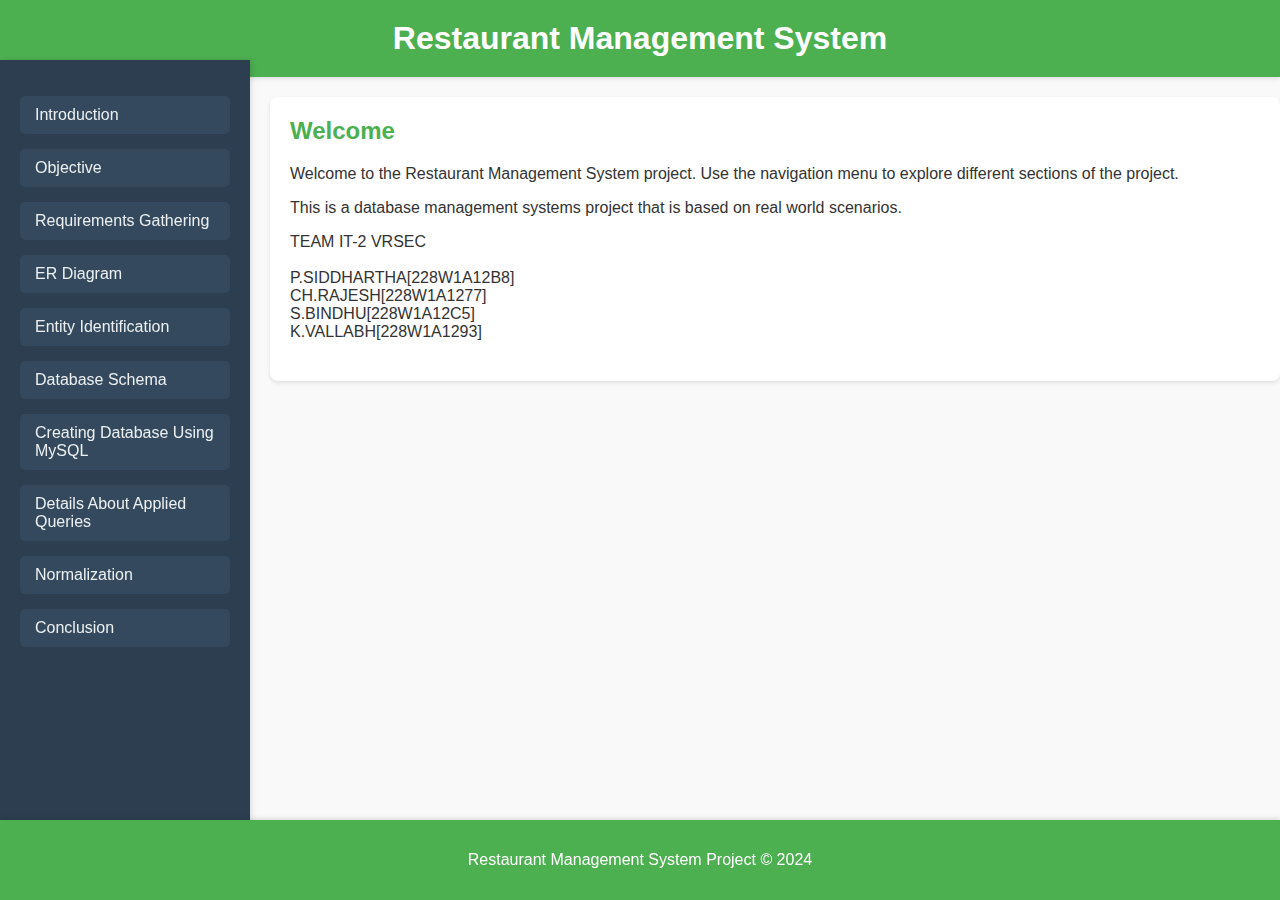
<file: index.html>
<!DOCTYPE html>
<html lang="en">
<head>
    <meta charset="UTF-8">
    <meta name="viewport" content="width=device-width, initial-scale=1.0">
    <title>Restaurant Management System</title>
    <link rel="stylesheet" href="style.css">
</head>
<body>
    <header>
        <h1>Restaurant Management System</h1>
    </header>
    <div id="container">
        <nav>
            <ul>
                <li><a href="introduction.html">Introduction</a></li>
                <li><a href="objective.html">Objective</a></li>
                <li><a href="requirements.html">Requirements Gathering</a></li>
                <li><a href="er_diagram.html">ER Diagram</a></li>
                <li><a href="entity_identification.html">Entity Identification</a></li>
                <li><a href="database_schema.html">Database Schema</a></li>
                <li><a href="creating_database.html">Creating Database Using MySQL</a></li>
                <li><a href="applied_queries.html">Details About Applied Queries</a></li>
                <li><a href="normalization.html">Normalization</a></li>
                <li><a href="conclusion.html">Conclusion</a></li>
            </ul>
        </nav>
        <div id="content">
            <section>
                <h2>Welcome</h2>
                <p>Welcome to the Restaurant Management System project. Use the navigation menu to explore different sections of the project.</p>
                <p>This is a database management systems project that is based on real world scenarios.</p>
                <p>TEAM IT-2 VRSEC<br><br>
                P.SIDDHARTHA[228W1A12B8] <br>
                CH.RAJESH[228W1A1277]<br>
                S.BINDHU[228W1A12C5]<br>
                K.VALLABH[228W1A1293]<br></p>
            </section>
        </div>
    </div>
    <footer>
        <p>Restaurant Management System Project &copy; 2024</p>
    </footer>
</body>
</html>
</file>
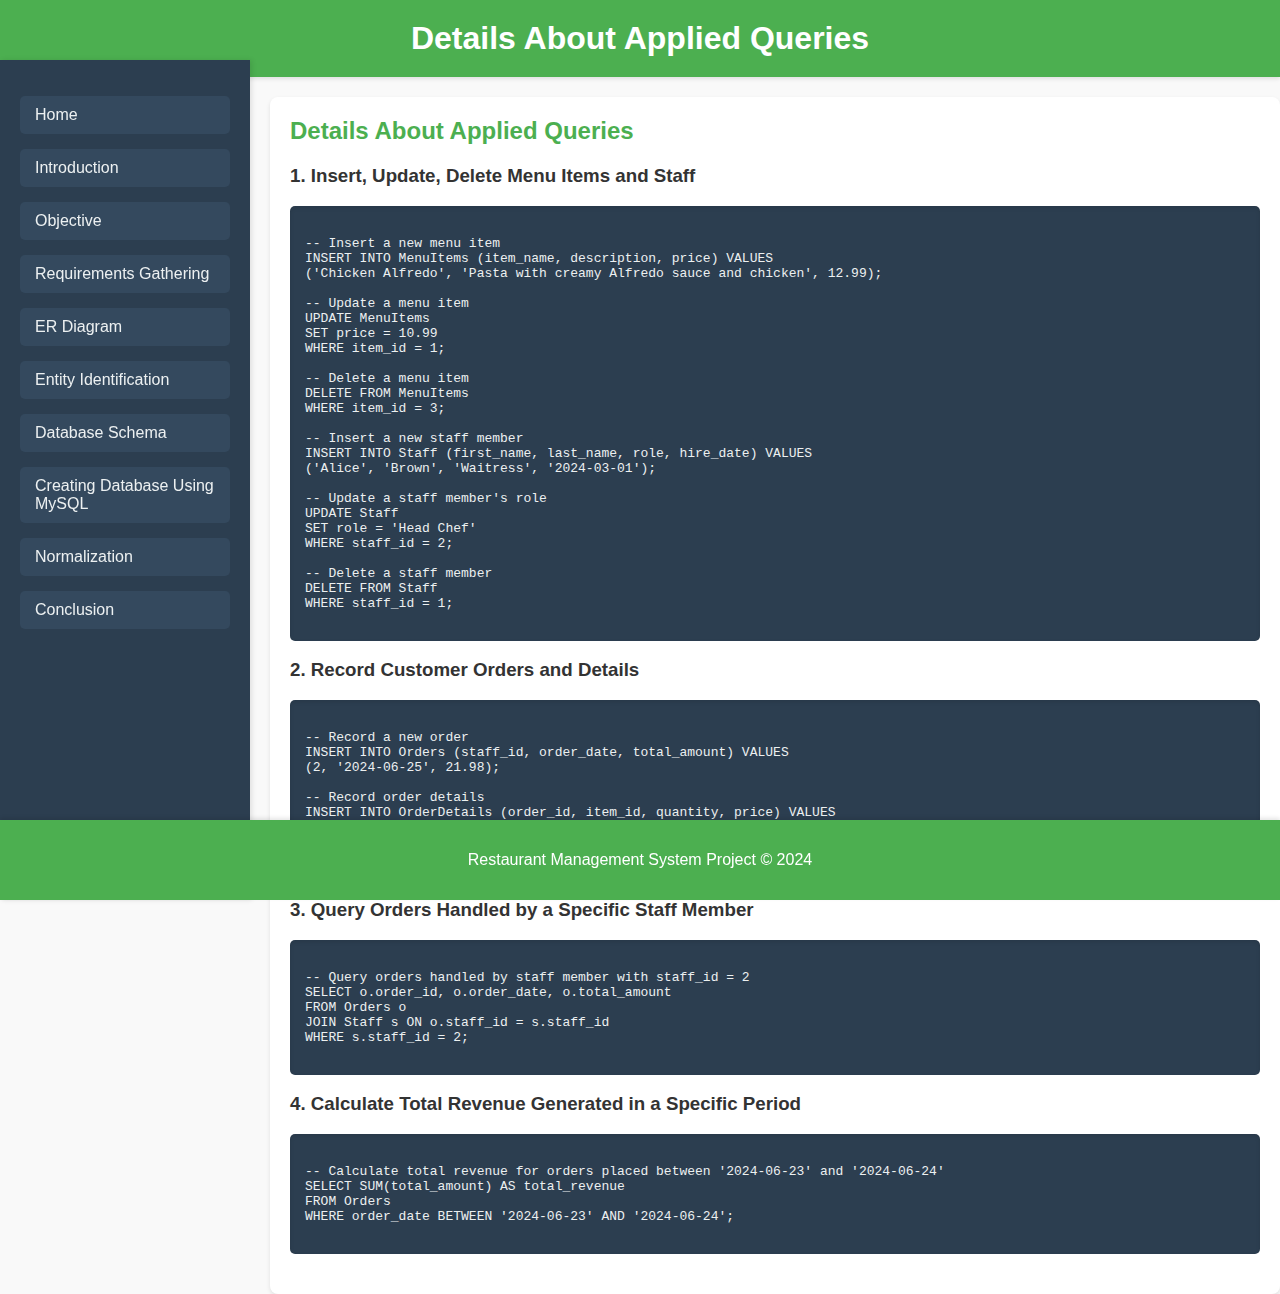
<file: applied_queries.html>
<!DOCTYPE html>
<html lang="en">
<head>
    <meta charset="UTF-8">
    <meta name="viewport" content="width=device-width, initial-scale=1.0">
    <title>Details About Applied Queries</title>
    <link rel="stylesheet" href="style.css">
</head>
<body>
    <header>
        <h1>Details About Applied Queries</h1>
    </header>
    <div id="container">
        <nav>
            <ul>
                <li><a href="index.html">Home</a></li>
                <li><a href="introduction.html">Introduction</a></li>
                <li><a href="objective.html">Objective</a></li>
                <li><a href="requirements.html">Requirements Gathering</a></li>
                <li><a href="er_diagram.html">ER Diagram</a></li>
                <li><a href="entity_identification.html">Entity Identification</a></li>
                <li><a href="database_schema.html">Database Schema</a></li>
                <li><a href="creating_database.html">Creating Database Using MySQL</a></li>
                <li><a href="normalization.html">Normalization</a></li>
                <li><a href="conclusion.html">Conclusion</a></li>
            </ul>
        </nav>
        <div id="content">
            <section>
                <h2>Details About Applied Queries</h2>
                <h3>1. Insert, Update, Delete Menu Items and Staff</h3>
                <pre><code>
-- Insert a new menu item
INSERT INTO MenuItems (item_name, description, price) VALUES
('Chicken Alfredo', 'Pasta with creamy Alfredo sauce and chicken', 12.99);

-- Update a menu item
UPDATE MenuItems
SET price = 10.99
WHERE item_id = 1;

-- Delete a menu item
DELETE FROM MenuItems
WHERE item_id = 3;

-- Insert a new staff member
INSERT INTO Staff (first_name, last_name, role, hire_date) VALUES
('Alice', 'Brown', 'Waitress', '2024-03-01');

-- Update a staff member's role
UPDATE Staff
SET role = 'Head Chef'
WHERE staff_id = 2;

-- Delete a staff member
DELETE FROM Staff
WHERE staff_id = 1;
                </code></pre>

                <h3>2. Record Customer Orders and Details</h3>
                <pre><code>
-- Record a new order
INSERT INTO Orders (staff_id, order_date, total_amount) VALUES
(2, '2024-06-25', 21.98);

-- Record order details
INSERT INTO OrderDetails (order_id, item_id, quantity, price) VALUES
(3, 1, 1, 8.99),
(3, 2, 2, 12.99);
                </code></pre>

                <h3>3. Query Orders Handled by a Specific Staff Member</h3>
                <pre><code>
-- Query orders handled by staff member with staff_id = 2
SELECT o.order_id, o.order_date, o.total_amount
FROM Orders o
JOIN Staff s ON o.staff_id = s.staff_id
WHERE s.staff_id = 2;
                </code></pre>

                <h3>4. Calculate Total Revenue Generated in a Specific Period</h3>
                <pre><code>
-- Calculate total revenue for orders placed between '2024-06-23' and '2024-06-24'
SELECT SUM(total_amount) AS total_revenue
FROM Orders
WHERE order_date BETWEEN '2024-06-23' AND '2024-06-24';
                </code></pre>
            </section>
        </div>
    </div>
    <footer>
        <p>Restaurant Management System Project &copy; 2024</p>
    </footer>
</body>
</html>
</file>
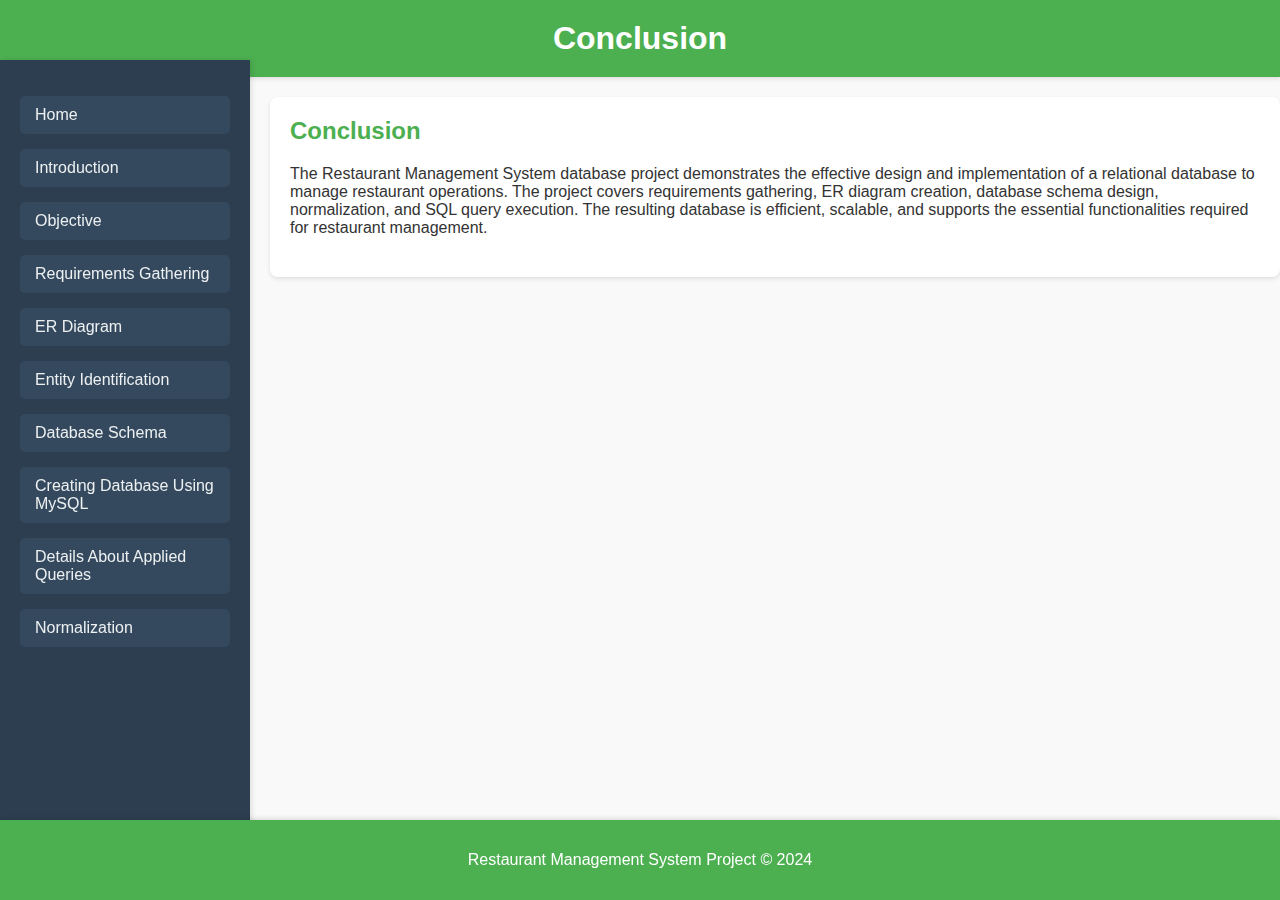
<file: conclusion.html>
<!DOCTYPE html>
<html lang="en">
<head>
    <meta charset="UTF-8">
    <meta name="viewport" content="width=device-width, initial-scale=1.0">
    <title>Conclusion</title>
    <link rel="stylesheet" href="style.css">
</head>
<body>
    <header>
        <h1>Conclusion</h1>
    </header>
    <div id="container">
        <nav>
            <ul>
                <li><a href="index.html">Home</a></li>
                <li><a href="introduction.html">Introduction</a></li>
                <li><a href="objective.html">Objective</a></li>
                <li><a href="requirements.html">Requirements Gathering</a></li>
                <li><a href="er_diagram.html">ER Diagram</a></li>
                <li><a href="entity_identification.html">Entity Identification</a></li>
                <li><a href="database_schema.html">Database Schema</a></li>
                <li><a href="creating_database.html">Creating Database Using MySQL</a></li>
                <li><a href="applied_queries.html">Details About Applied Queries</a></li>
                <li><a href="normalization.html">Normalization</a></li>
            </ul>
        </nav>
        <div id="content">
            <section>
                <h2>Conclusion</h2>
                <p>The Restaurant Management System database project demonstrates the effective design and implementation of a relational database to manage restaurant operations. The project covers requirements gathering, ER diagram creation, database schema design, normalization, and SQL query execution. The resulting database is efficient, scalable, and supports the essential functionalities required for restaurant management.</p>
            </section>
        </div>
    </div>
    <footer>
        <p>Restaurant Management System Project &copy; 2024</p>
    </footer>
</body>
</html>
</file>
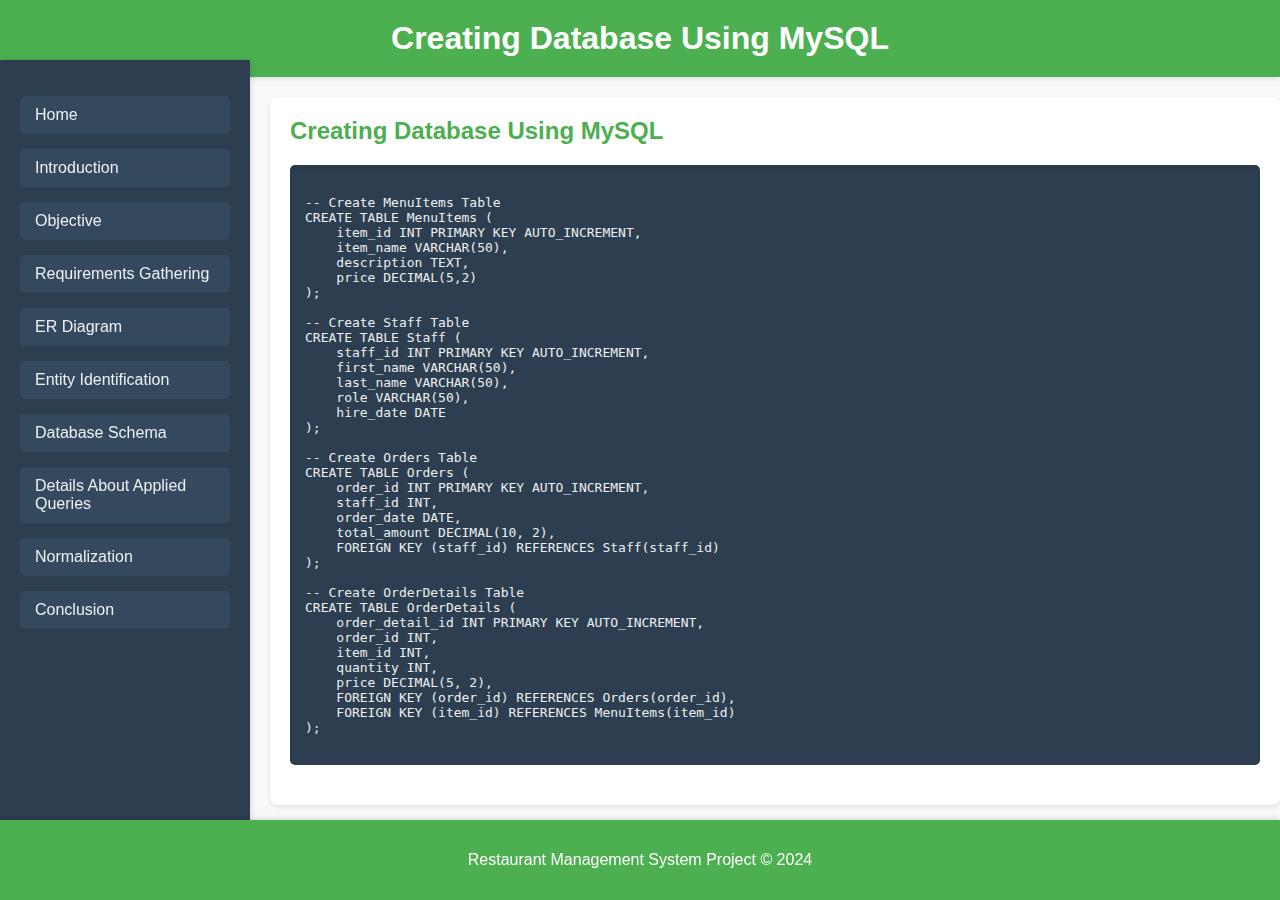
<file: creating_database.html>
<!DOCTYPE html>
<html lang="en">
<head>
    <meta charset="UTF-8">
    <meta name="viewport" content="width=device-width, initial-scale=1.0">
    <title>Creating Database Using MySQL</title>
    <link rel="stylesheet" href="style.css">
</head>
<body>
    <header>
        <h1>Creating Database Using MySQL</h1>
    </header>
    <div id="container">
        <nav>
            <ul>
                <li><a href="index.html">Home</a></li>
                <li><a href="introduction.html">Introduction</a></li>
                <li><a href="objective.html">Objective</a></li>
                <li><a href="requirements.html">Requirements Gathering</a></li>
                <li><a href="er_diagram.html">ER Diagram</a></li>
                <li><a href="entity_identification.html">Entity Identification</a></li>
                <li><a href="database_schema.html">Database Schema</a></li>
                <li><a href="applied_queries.html">Details About Applied Queries</a></li>
                <li><a href="normalization.html">Normalization</a></li>
                <li><a href="conclusion.html">Conclusion</a></li>
            </ul>
        </nav>
        <div id="content">
            <section>
                <h2>Creating Database Using MySQL</h2>
                <pre><code>
-- Create MenuItems Table
CREATE TABLE MenuItems (
    item_id INT PRIMARY KEY AUTO_INCREMENT,
    item_name VARCHAR(50),
    description TEXT,
    price DECIMAL(5,2)
);

-- Create Staff Table
CREATE TABLE Staff (
    staff_id INT PRIMARY KEY AUTO_INCREMENT,
    first_name VARCHAR(50),
    last_name VARCHAR(50),
    role VARCHAR(50),
    hire_date DATE
);

-- Create Orders Table
CREATE TABLE Orders (
    order_id INT PRIMARY KEY AUTO_INCREMENT,
    staff_id INT,
    order_date DATE,
    total_amount DECIMAL(10, 2),
    FOREIGN KEY (staff_id) REFERENCES Staff(staff_id)
);

-- Create OrderDetails Table
CREATE TABLE OrderDetails (
    order_detail_id INT PRIMARY KEY AUTO_INCREMENT,
    order_id INT,
    item_id INT,
    quantity INT,
    price DECIMAL(5, 2),
    FOREIGN KEY (order_id) REFERENCES Orders(order_id),
    FOREIGN KEY (item_id) REFERENCES MenuItems(item_id)
);
                </code></pre>
            </section>
        </div>
    </div>
    <footer>
        <p>Restaurant Management System Project &copy; 2024</p>
    </footer>
</body>
</html>
</file>
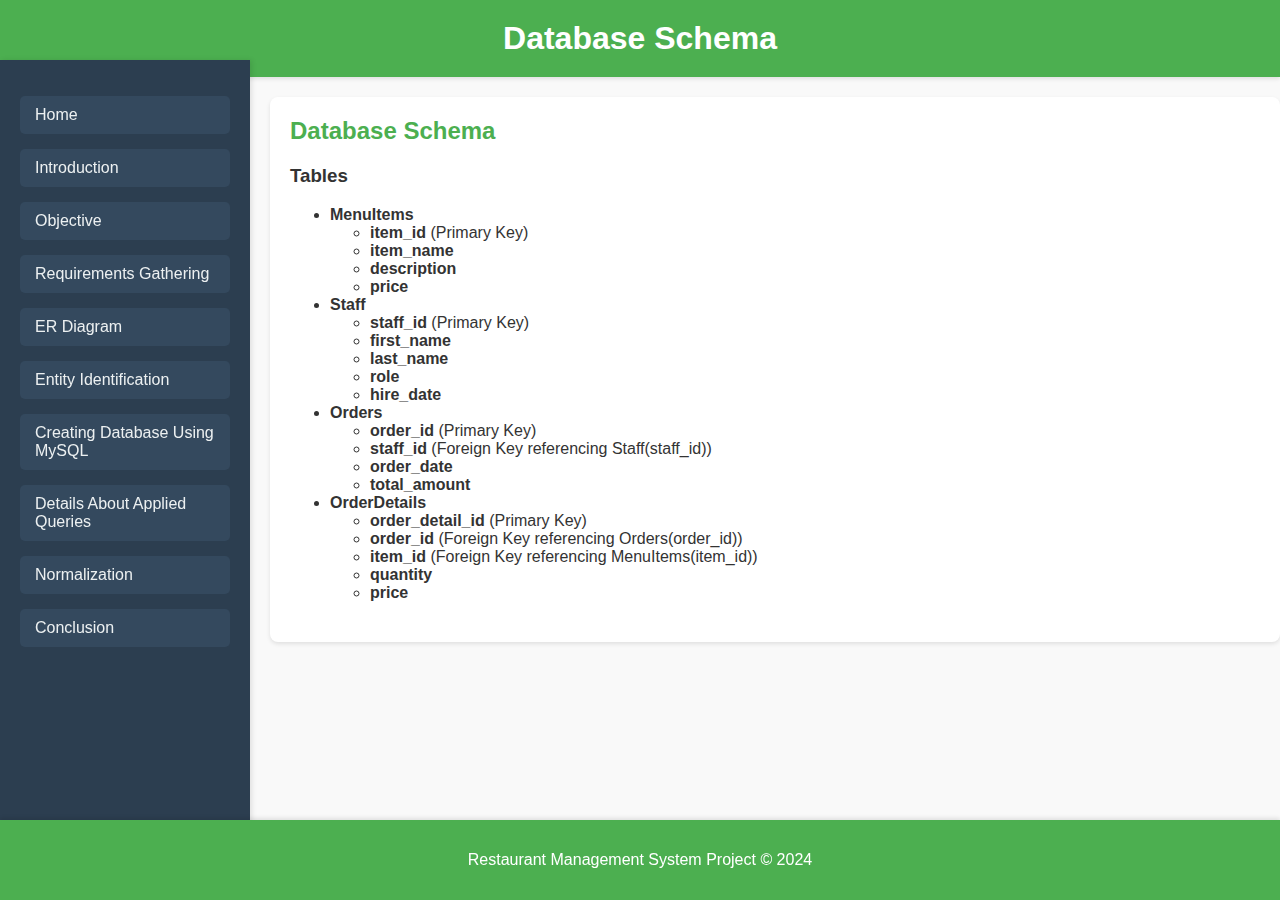
<file: database_schema.html>
<!DOCTYPE html>
<html lang="en">
<head>
    <meta charset="UTF-8">
    <meta name="viewport" content="width=device-width, initial-scale=1.0">
    <title>Database Schema</title>
    <link rel="stylesheet" href="style.css">
</head>
<body>
    <header>
        <h1>Database Schema</h1>
    </header>
    <div id="container">
        <nav>
            <ul>
                <li><a href="index.html">Home</a></li>
                <li><a href="introduction.html">Introduction</a></li>
                <li><a href="objective.html">Objective</a></li>
                <li><a href="requirements.html">Requirements Gathering</a></li>
                <li><a href="er_diagram.html">ER Diagram</a></li>
                <li><a href="entity_identification.html">Entity Identification</a></li>
                <li><a href="creating_database.html">Creating Database Using MySQL</a></li>
                <li><a href="applied_queries.html">Details About Applied Queries</a></li>
                <li><a href="normalization.html">Normalization</a></li>
                <li><a href="conclusion.html">Conclusion</a></li>
            </ul>
        </nav>
        <div id="content">
            <section>
                <h2>Database Schema</h2>
                <h3>Tables</h3>
                <ul>
                    <li><strong>MenuItems</strong>
                        <ul>
                            <li><strong>item_id</strong> (Primary Key)</li>
                            <li><strong>item_name</strong></li>
                            <li><strong>description</strong></li>
                            <li><strong>price</strong></li>
                        </ul>
                    </li>
                    <li><strong>Staff</strong>
                        <ul>
                            <li><strong>staff_id</strong> (Primary Key)</li>
                            <li><strong>first_name</strong></li>
                            <li><strong>last_name</strong></li>
                            <li><strong>role</strong></li>
                            <li><strong>hire_date</strong></li>
                        </ul>
                    </li>
                    <li><strong>Orders</strong>
                        <ul>
                            <li><strong>order_id</strong> (Primary Key)</li>
                            <li><strong>staff_id</strong> (Foreign Key referencing Staff(staff_id))</li>
                            <li><strong>order_date</strong></li>
                            <li><strong>total_amount</strong></li>
                        </ul>
                    </li>
                    <li><strong>OrderDetails</strong>
                        <ul>
                            <li><strong>order_detail_id</strong> (Primary Key)</li>
                            <li><strong>order_id</strong> (Foreign Key referencing Orders(order_id))</li>
                            <li><strong>item_id</strong> (Foreign Key referencing MenuItems(item_id))</li>
                            <li><strong>quantity</strong></li>
                            <li><strong>price</strong></li>
                        </ul>
                    </li>
                </ul>
            </section>
        </div>
    </div>
    <footer>
        <p>Restaurant Management System Project &copy; 2024</p>
    </footer>
</body>
</html>
</file>
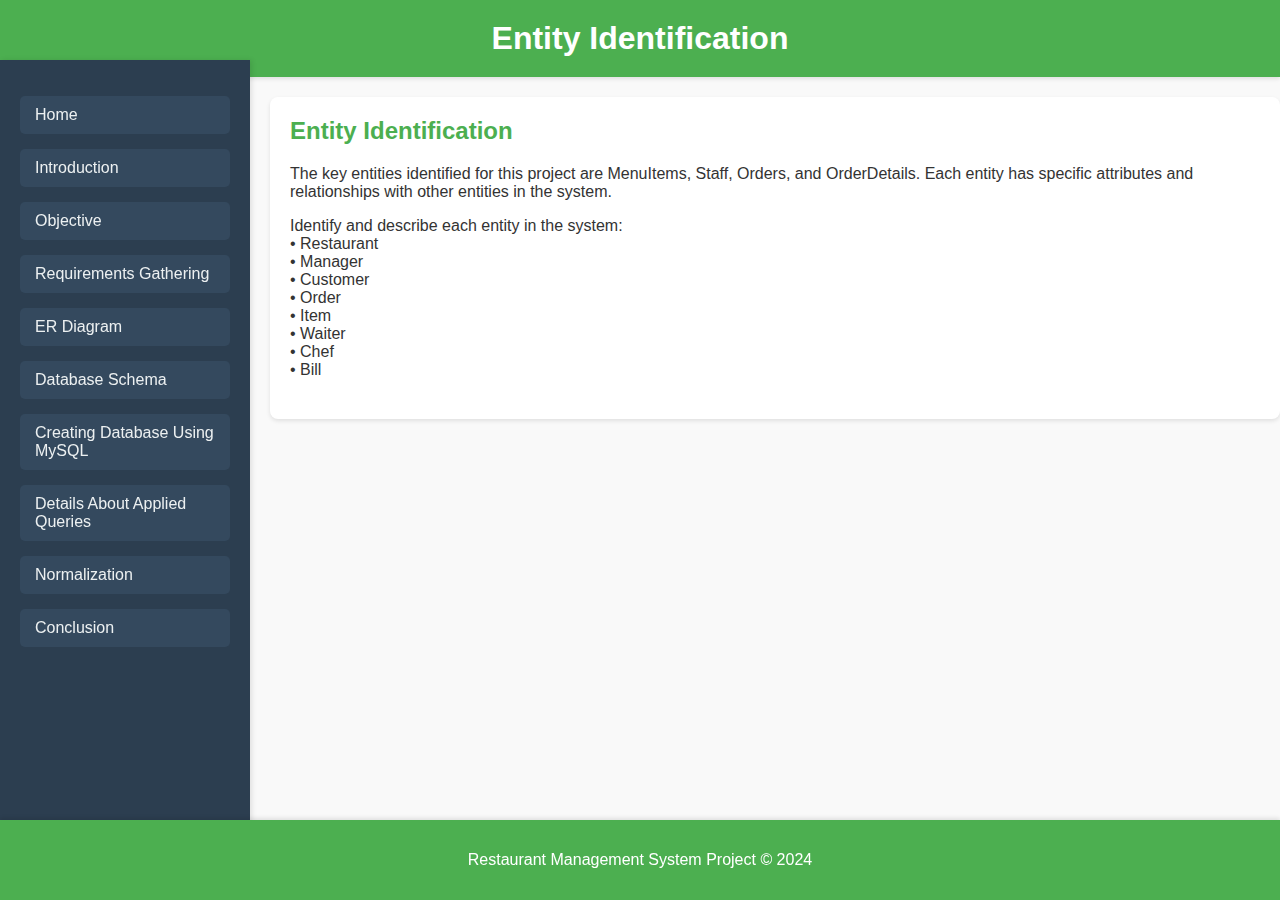
<file: entity_identification.html>
<!DOCTYPE html>
<html lang="en">
<head>
    <meta charset="UTF-8">
    <meta name="viewport" content="width=device-width, initial-scale=1.0">
    <title>Entity Identification</title>
    <link rel="stylesheet" href="style.css">
</head>
<body>
    <header>
        <h1>Entity Identification</h1>
    </header>
    <div id="container">
        <nav>
            <ul>
                <li><a href="index.html">Home</a></li>
                <li><a href="introduction.html">Introduction</a></li>
                <li><a href="objective.html">Objective</a></li>
                <li><a href="requirements.html">Requirements Gathering</a></li>
                <li><a href="er_diagram.html">ER Diagram</a></li>
                <li><a href="database_schema.html">Database Schema</a></li>
                <li><a href="creating_database.html">Creating Database Using MySQL</a></li>
                <li><a href="applied_queries.html">Details About Applied Queries</a></li>
                <li><a href="normalization.html">Normalization</a></li>
                <li><a href="conclusion.html">Conclusion</a></li>
            </ul>
        </nav>
        <div id="content">
            <section>
                <h2>Entity Identification</h2>
                <p>The key entities identified for this project are MenuItems, Staff, Orders, and OrderDetails. Each entity has specific attributes and relationships with other entities in the system.</p>
                <p>Identify and describe each entity in the system:<br>
                    •	Restaurant<br>
                    •	Manager<br>
                    •	Customer<br>
                    •	Order<br>
                    •	Item<br>
                    •	Waiter<br>
                    •	Chef<br>
                    •	Bill<br>
                    </p>
            </section>
        </div>
    </div>
    <footer>
        <p>Restaurant Management System Project &copy; 2024</p>
    </footer>
</body>
</html>
</file>
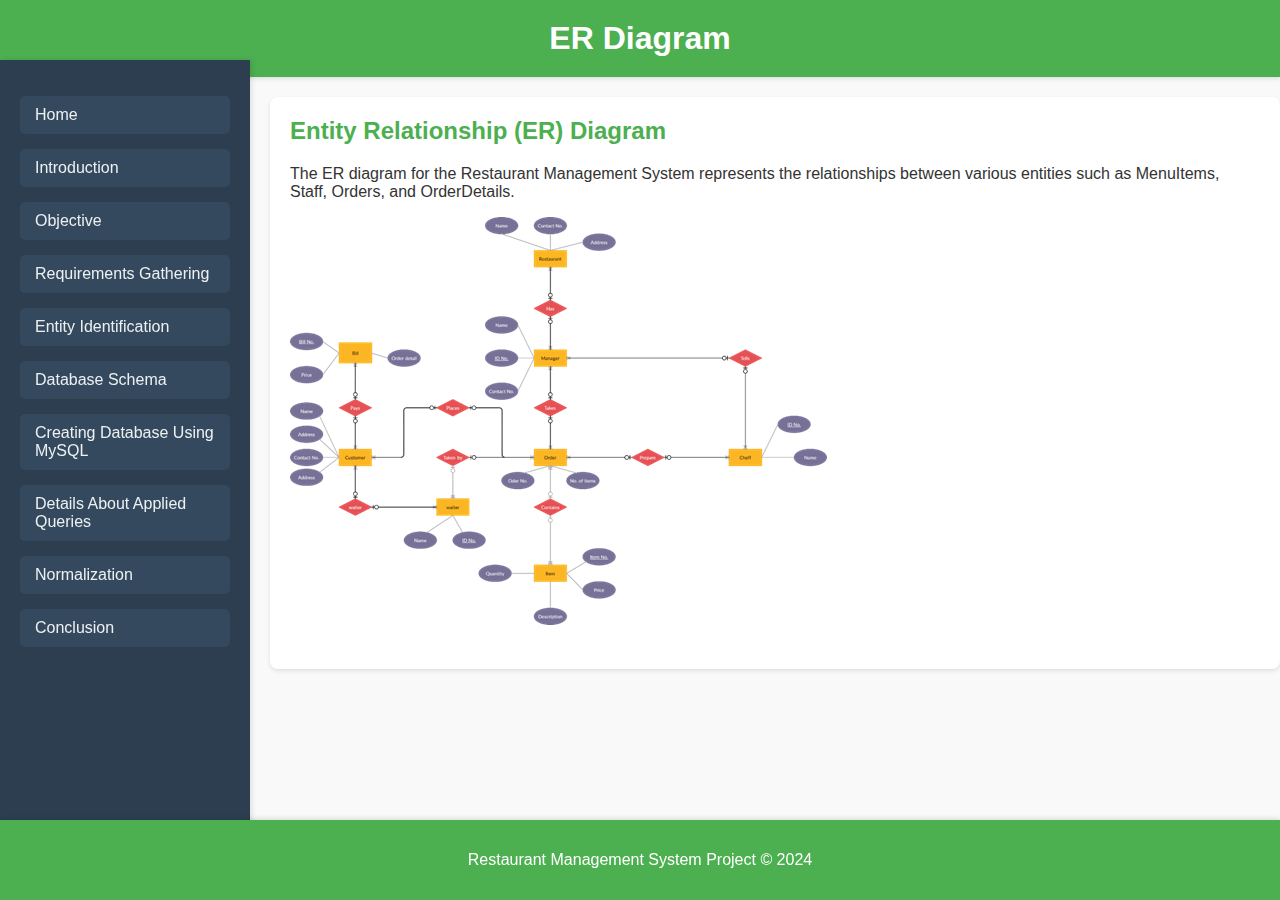
<file: er_diagram.html>
<!DOCTYPE html>
<html lang="en">
<head>
    <meta charset="UTF-8">
    <meta name="viewport" content="width=device-width, initial-scale=1.0">
    <title>ER Diagram</title>
    <link rel="stylesheet" href="style.css">
</head>
<body>
    <header>
        <h1>ER Diagram</h1>
    </header>
    <div id="container">
        <nav>
            <ul>
                <li><a href="index.html">Home</a></li>
                <li><a href="introduction.html">Introduction</a></li>
                <li><a href="objective.html">Objective</a></li>
                <li><a href="requirements.html">Requirements Gathering</a></li>
                <li><a href="entity_identification.html">Entity Identification</a></li>
                <li><a href="database_schema.html">Database Schema</a></li>
                <li><a href="creating_database.html">Creating Database Using MySQL</a></li>
                <li><a href="applied_queries.html">Details About Applied Queries</a></li>
                <li><a href="normalization.html">Normalization</a></li>
                <li><a href="conclusion.html">Conclusion</a></li>
            </ul>
        </nav>
        <div id="content">
            <section>
                <h2>Entity Relationship (ER) Diagram</h2>
                <p>The ER diagram for the Restaurant Management System represents the relationships between various entities such as MenuItems, Staff, Orders, and OrderDetails.</p>
                <img src="er_diagram_!.png">
            </section>
        </div>
    </div>
    <footer>
        <p>Restaurant Management System Project &copy; 2024</p>
    </footer>
</body>
</html>
</file>
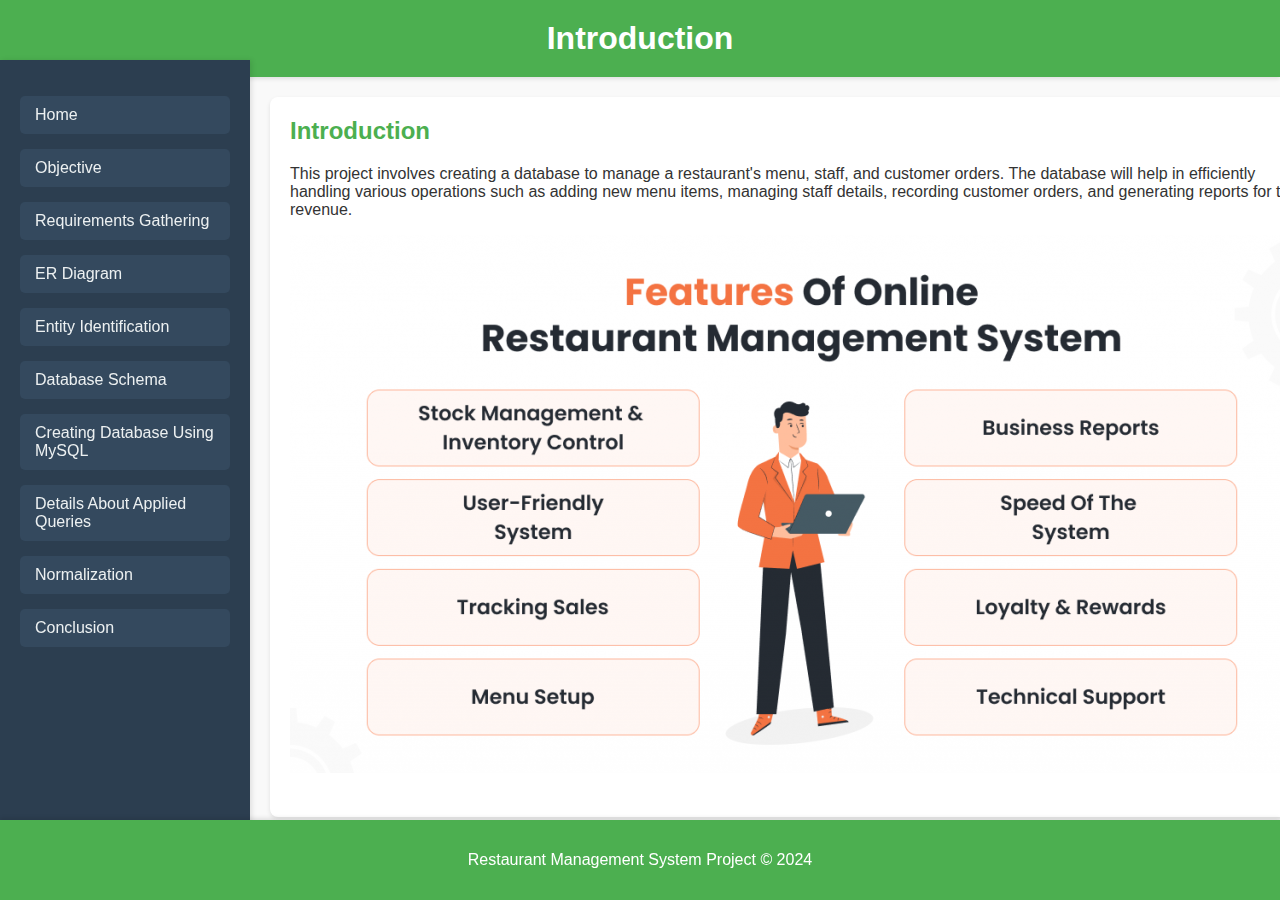
<file: introduction.html>
<!DOCTYPE html>
<html lang="en">
<head>
    <meta charset="UTF-8">
    <meta name="viewport" content="width=device-width, initial-scale=1.0">
    <title>Introduction</title>
    <link rel="stylesheet" href="style.css">
</head>
<body>
    <header>
        <h1>Introduction</h1>
    </header>
    <div id="container">
        <nav>
            <ul>
                <li><a href="index.html">Home</a></li>
                <li><a href="objective.html">Objective</a></li>
                <li><a href="requirements.html">Requirements Gathering</a></li>
                <li><a href="er_diagram.html">ER Diagram</a></li>
                <li><a href="entity_identification.html">Entity Identification</a></li>
                <li><a href="database_schema.html">Database Schema</a></li>
                <li><a href="creating_database.html">Creating Database Using MySQL</a></li>
                <li><a href="applied_queries.html">Details About Applied Queries</a></li>
                <li><a href="normalization.html">Normalization</a></li>
                <li><a href="conclusion.html">Conclusion</a></li>
            </ul>
        </nav>
        <div id="content">
            <section>
                <h2>Introduction</h2>
                <p>This project involves creating a database to manage a restaurant's menu, staff, and customer orders. The database will help in efficiently handling various operations such as adding new menu items, managing staff details, recording customer orders, and generating reports for total revenue.</p>
                <img src="intro.png">
            </section>
        </div>
    </div>
    <footer>
        <p>Restaurant Management System Project &copy; 2024</p>
    </footer>
</body>
</html>
</file>
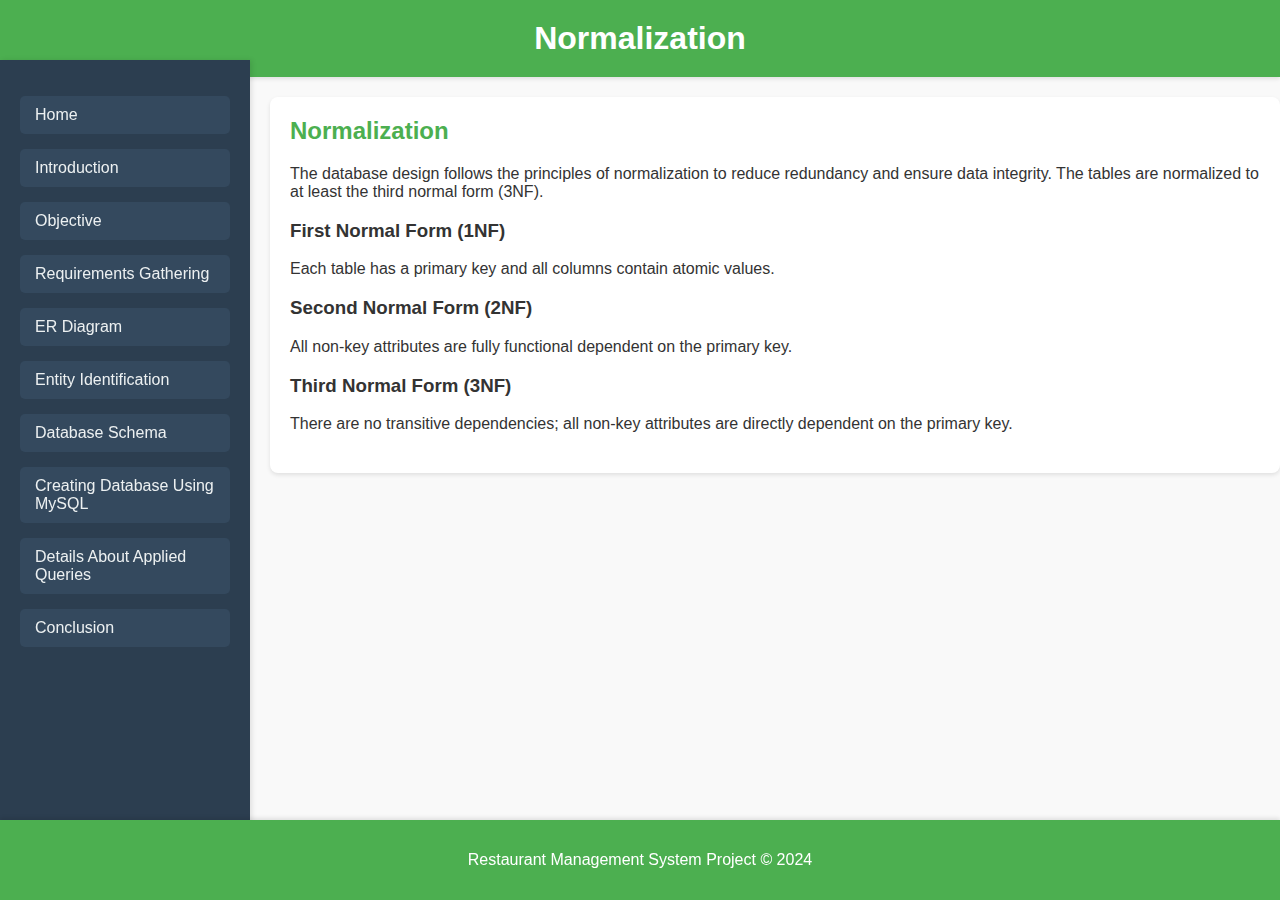
<file: normalization.html>
<!DOCTYPE html>
<html lang="en">
<head>
    <meta charset="UTF-8">
    <meta name="viewport" content="width=device-width, initial-scale=1.0">
    <title>Normalization</title>
    <link rel="stylesheet" href="style.css">
</head>
<body>
    <header>
        <h1>Normalization</h1>
    </header>
    <div id="container">
        <nav>
            <ul>
                <li><a href="index.html">Home</a></li>
                <li><a href="introduction.html">Introduction</a></li>
                <li><a href="objective.html">Objective</a></li>
                <li><a href="requirements.html">Requirements Gathering</a></li>
                <li><a href="er_diagram.html">ER Diagram</a></li>
                <li><a href="entity_identification.html">Entity Identification</a></li>
                <li><a href="database_schema.html">Database Schema</a></li>
                <li><a href="creating_database.html">Creating Database Using MySQL</a></li>
                <li><a href="applied_queries.html">Details About Applied Queries</a></li>
                <li><a href="conclusion.html">Conclusion</a></li>
            </ul>
        </nav>
        <div id="content">
            <section>
                <h2>Normalization</h2>
                <p>The database design follows the principles of normalization to reduce redundancy and ensure data integrity. The tables are normalized to at least the third normal form (3NF).</p>
                <h3>First Normal Form (1NF)</h3>
                <p>Each table has a primary key and all columns contain atomic values.</p>
                <h3>Second Normal Form (2NF)</h3>
                <p>All non-key attributes are fully functional dependent on the primary key.</p>
                <h3>Third Normal Form (3NF)</h3>
                <p>There are no transitive dependencies; all non-key attributes are directly dependent on the primary key.</p>
            </section>
        </div>
    </div>
    <footer>
        <p>Restaurant Management System Project &copy; 2024</p>
    </footer>
</body>
</html>
</file>
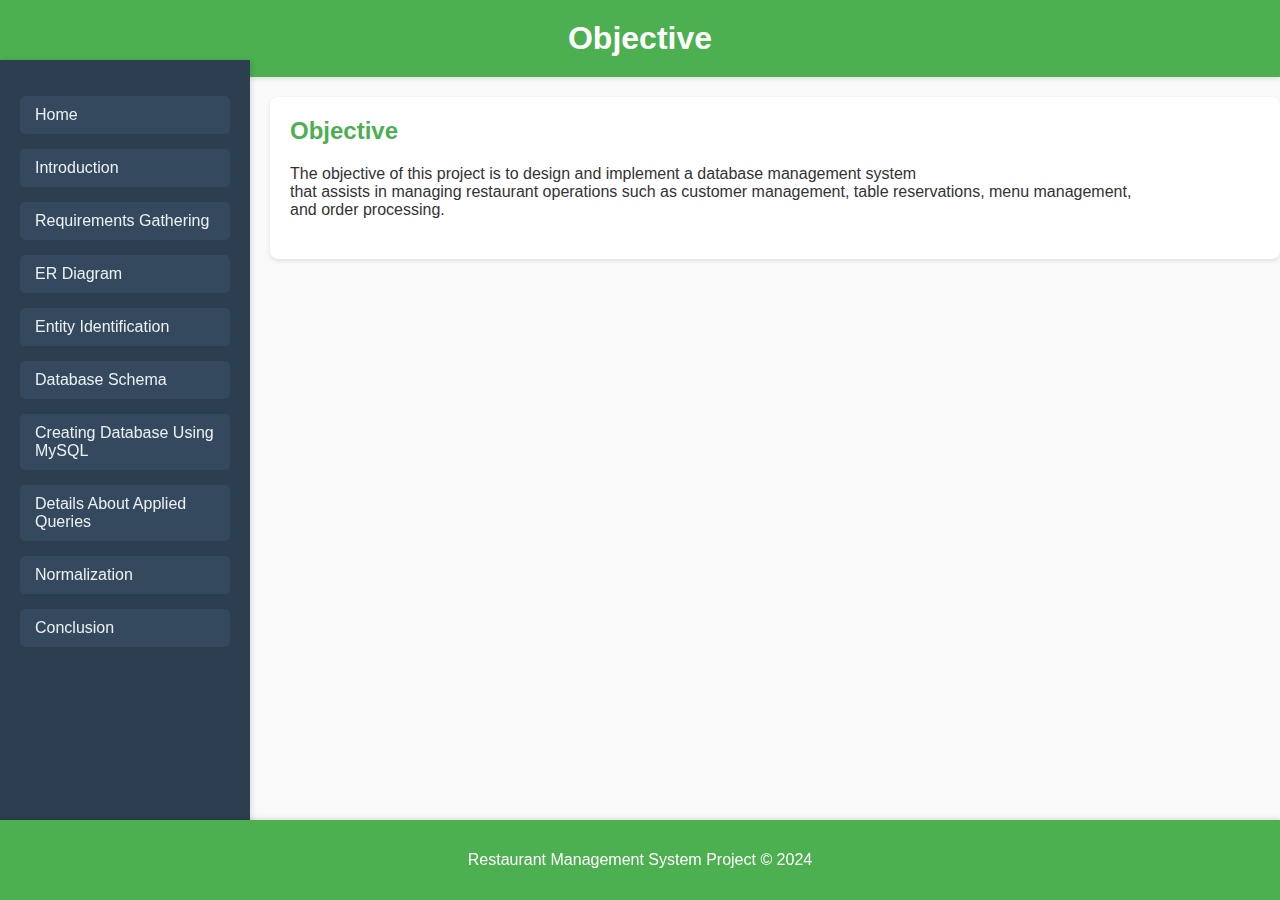
<file: objective.html>
<!DOCTYPE html>
<html lang="en">
<head>
    <meta charset="UTF-8">
    <meta name="viewport" content="width=device-width, initial-scale=1.0">
    <title>Objective</title>
    <link rel="stylesheet" href="style.css">
</head>
<body>
    <header>
        <h1>Objective</h1>
    </header>
    <div id="container">
        <nav>
            <ul>
                <li><a href="index.html">Home</a></li>
                <li><a href="introduction.html">Introduction</a></li>
                <li><a href="requirements.html">Requirements Gathering</a></li>
                <li><a href="er_diagram.html">ER Diagram</a></li>
                <li><a href="entity_identification.html">Entity Identification</a></li>
                <li><a href="database_schema.html">Database Schema</a></li>
                <li><a href="creating_database.html">Creating Database Using MySQL</a></li>
                <li><a href="applied_queries.html">Details About Applied Queries</a></li>
                <li><a href="normalization.html">Normalization</a></li>
                <li><a href="conclusion.html">Conclusion</a></li>
            </ul>
        </nav>
        <div id="content">
            <section>
                <h2>Objective</h2>
                <p>The objective of this project is to design and implement a database management system <br>that assists in managing restaurant operations such as customer management, table reservations, menu management,<br> and order processing.</p>
            </section>
        </div>
    </div>
    <footer>
        <p>Restaurant Management System Project &copy; 2024</p>
    </footer>
</body>
</html>
</file>
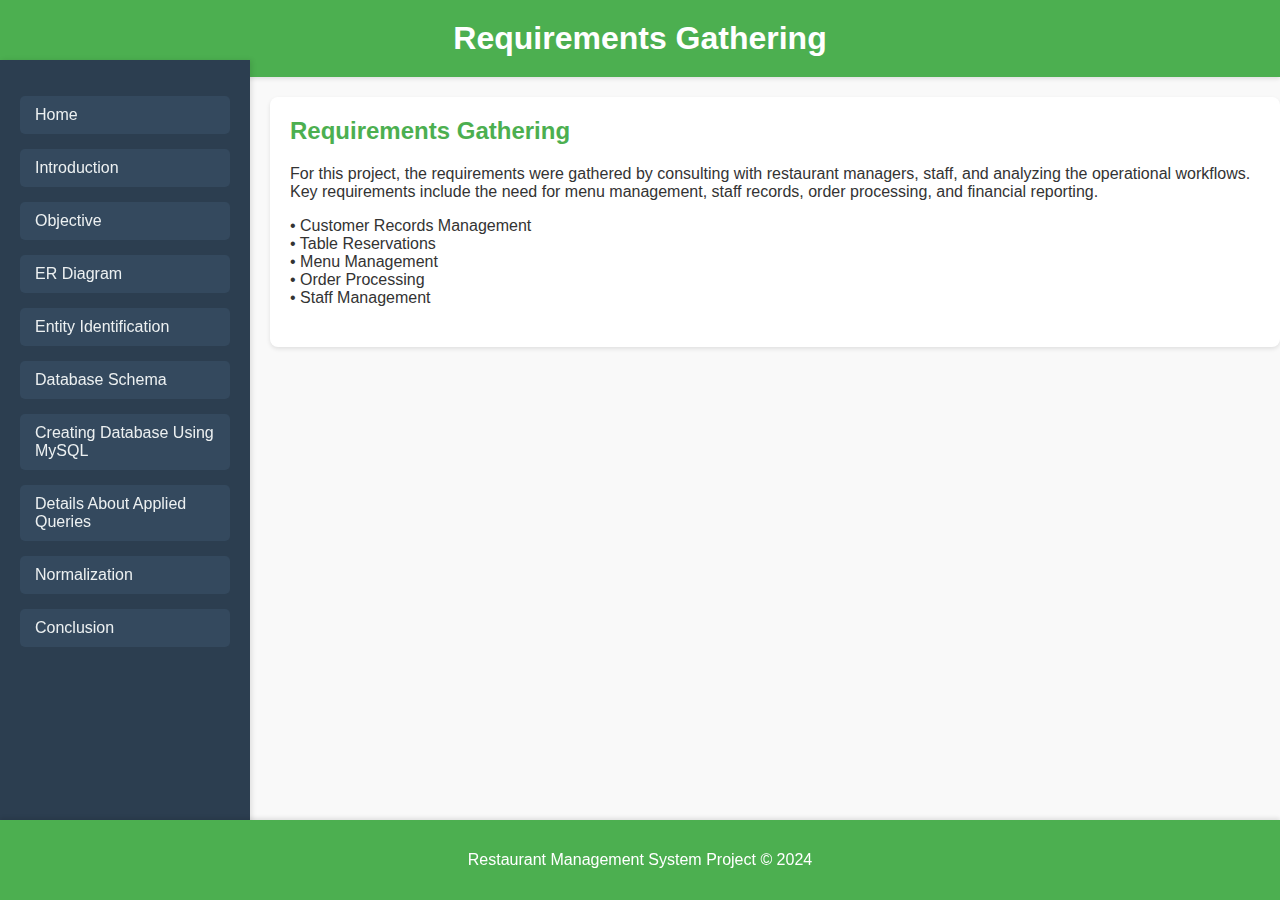
<file: requirements.html>
<!DOCTYPE html>
<html lang="en">
<head>
    <meta charset="UTF-8">
    <meta name="viewport" content="width=device-width, initial-scale=1.0">
    <title>Requirements Gathering</title>
    <link rel="stylesheet" href="style.css">
</head>
<body>
    <header>
        <h1>Requirements Gathering</h1>
    </header>
    <div id="container">
        <nav>
            <ul>
                <li><a href="index.html">Home</a></li>
                <li><a href="introduction.html">Introduction</a></li>
                <li><a href="objective.html">Objective</a></li>
                <li><a href="er_diagram.html">ER Diagram</a></li>
                <li><a href="entity_identification.html">Entity Identification</a></li>
                <li><a href="database_schema.html">Database Schema</a></li>
                <li><a href="creating_database.html">Creating Database Using MySQL</a></li>
                <li><a href="applied_queries.html">Details About Applied Queries</a></li>
                <li><a href="normalization.html">Normalization</a></li>
                <li><a href="conclusion.html">Conclusion</a></li>
            </ul>
        </nav>
        <div id="content">
            <section>
                <h2>Requirements Gathering</h2>
                <p>For this project, the requirements were gathered by consulting with restaurant managers, staff, and analyzing the operational workflows. Key requirements include the need for menu management, staff records, order processing, and financial reporting.</p>
                <p>•	Customer Records Management<br>                    •	Table Reservations<br>
                    •	Menu Management<br>
                    •	Order Processing<br>
                    •	Staff Management<br>
                    </p>
            </section>
        </div>
    </div>
    <footer>
        <p>Restaurant Management System Project &copy; 2024</p>
    </footer>
</body>
</html>
</file>
<file: style.css>
body {
    font-family: 'Roboto', sans-serif;
    margin: 0;
    padding: 0;
    background-color: #f9f9f9;
    color: #333;
}

header {
    background: #4CAF50;
    color: #fff;
    padding: 20px 0;
    text-align: center;
    box-shadow: 0 2px 4px rgba(0, 0, 0, 0.1);
}

header h1 {
    margin: 0;
    font-size: 2em;
}

#container {
    display: flex;
    margin-top: 20px;
}

nav {
    width: 250px;
    background: #2C3E50;
    padding: 20px;
    box-sizing: border-box;
    height: calc(100vh - 60px);
    position: fixed;
    top: 60px;
    left: 0;
    overflow-y: auto;
    box-shadow: 2px 0 5px rgba(0, 0, 0, 0.1);
}

nav ul {
    list-style: none;
    padding: 0;
}

nav ul li {
    margin-bottom: 15px;
}

nav ul li a {
    color: #ecf0f1;
    text-decoration: none;
    display: block;
    padding: 10px 15px;
    background: #34495e;
    border-radius: 5px;
    transition: background 0.3s;
}

nav ul li a:hover {
    background: #1abc9c;
}

#content {
    flex: 1;
    margin-left: 270px;
    padding: 20px;
    box-sizing: border-box;
    background: #fff;
    border-radius: 8px;
    box-shadow: 0 2px 4px rgba(0, 0, 0, 0.1);
}

section {
    margin-bottom: 20px;
}

section h2 {
    margin-top: 0;
    color: #4CAF50;
}

pre {
    background: #2c3e50;
    color: #ecf0f1;
    padding: 15px;
    border-radius: 5px;
    overflow: auto;
    box-shadow: inset 0 2px 4px rgba(0, 0, 0, 0.1);
}

footer {
    background: #4CAF50;
    color: #fff;
    text-align: center;
    padding: 15px 0;
    position: fixed;
    width: 100%;
    bottom: 0;
    box-shadow: 0 -2px 4px rgba(0, 0, 0, 0.1);
}
</file>
